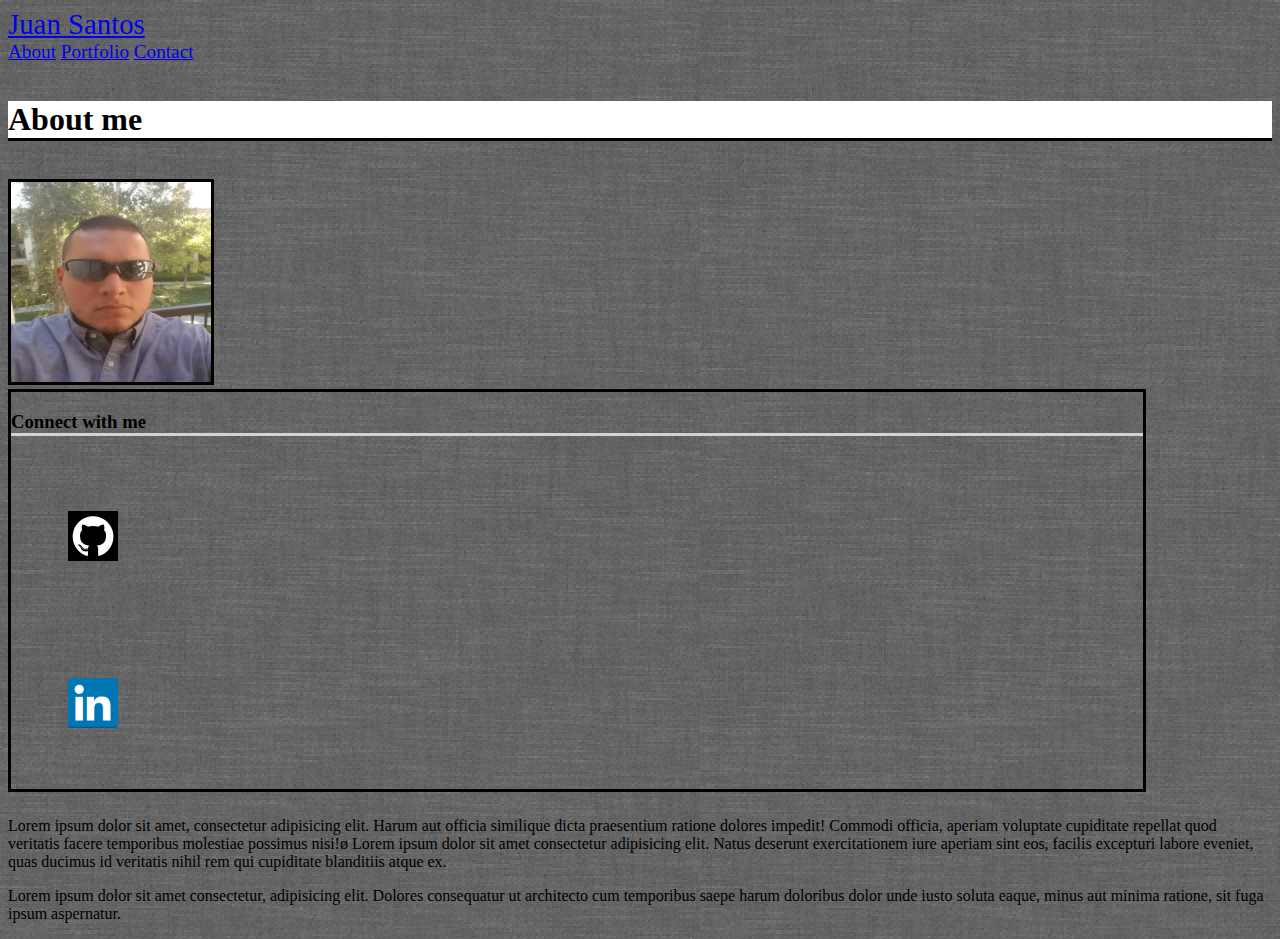
<file: Large screen/index.html>
<!DOCTYPE html>
<html lang="en">

<head>
    <meta charset="UTF-8">
    <meta name="viewport" content="width=device-width, initial-scale=1.0">
    <meta http-equiv="X-UA-Compatible" content="ie=edge">
    <title>Index</title>
    <link rel="stylesheet" href="https://stackpath.bootstrapcdn.com/bootstrap/4.1.0/css/bootstrap.min.css" integrity="sha384-9gVQ4dYFwwWSjIDZnLEWnxCjeSWFphJiwGPXr1jddIhOegiu1FwO5qRGvFXOdJZ4"
        crossorigin="anonymous">
    <link rel="stylesheet" href="./assets/style.css">
</head>

<body>
    <!--navBar-->
    <nav class="navbar navbar-expand-lg navbar-dark bg-dark">
        <div class="container justify-content: space-between" style="width: 95%">
            <!-- Name link -->
            <a class="navbar-brand nav-link active bg-info text-white" style="font-size: 180%" href="./index.html">Juan Santos</a>
            <div class="navbar-nav" style="font-size: 120%">
                <!-- Other HTMl links -->
                <a class="nav-item nav-link" href="./index.html">About</a>
                <a class="nav-item nav-link" href="./portfolio.html">Portfolio</a>
                <a class="nav-item nav-link" href="./contact.html">Contact</a>
            </div>
        </div>
    </nav>
    <!--Bio section-->
    <div class="container-fluid" id="container-background" style="width: 100%">
        <div class="row" style="margin-top: 3%">
            <div class="col-md-12">
                <div class="row">
                    <div class="col-md-12">
                        <h1 class="text-black" style="background-color:white">About me</h1>
                    </div>
                </div>
                <div class="container justify-content-between" style="margin-top: 3%">
                    <div class="row">
                        <div class="col-md-4">
                            <img src="./assets/img/prof-pic-1.jpg" alt="profilePicture" width="200" height="200" id="img-border">
                        </div>
                        <div class="col-md-8">
                            <div class="container" style="width: 90%">
                                <div class="col-md-6" id="img-border">
                                    <div class="row">
                                        <div class="col-md-12">
                                            <h3 class="text-light">Connect with me</h3>
                                        </div>
                                    </div>

                                    <!--Social Media link section-->
                                    <div class="row">
                                        <!--GitHub link-->
                                        <div class="col-md-4">
                                            <a class="nav-link" href="https://github.com/jsantos09" target="_blank">
                                                <img src="./assets/img/github-link.png" width="50" style="margin: 5%">
                                            </a>
                                        </div>
                                        <!--Linkedin link-->
                                        <div class="col-md-4">
                                            <a class="nav-link" href="https://www.linkedin.com/in/jsantos54" target="_blank">
                                                <!--add a margin-->
                                                <img src="./assets/img/linkedin.png" width="50" style="margin: 5%">
                                            </a>
                                        </div>
                                    </div>
                                </div>
                            </div>
                        </div>
                    </div>
                </div>
                <div class="row" style="margin-top: 2%">
                    <div class="col-md-12">
                        <p class="text-white text-justify">Lorem ipsum dolor sit amet, consectetur adipisicing elit. Harum aut officia similique dicta praesentium
                            ratione dolores impedit! Commodi officia, aperiam voluptate cupiditate repellat quod veritatis
                            facere temporibus molestiae possimus nisi!ø Lorem ipsum dolor sit amet consectetur adipisicing
                            elit. Natus deserunt exercitationem iure aperiam sint eos, facilis excepturi labore eveniet,
                            quas ducimus id veritatis nihil rem qui cupiditate blanditiis atque ex.</p>
                        <p class="text-white text-justify">Lorem ipsum dolor sit amet consectetur, adipisicing elit. Dolores consequatur ut architecto cum temporibus
                            saepe harum doloribus dolor unde iusto soluta eaque, minus aut minima ratione, sit fuga ipsum
                            aspernatur.
                        </p>
                    </div>
                </div>
            </div>
        </div>
    </div>
    </div>
    </div>
</body>

</html>
</file>
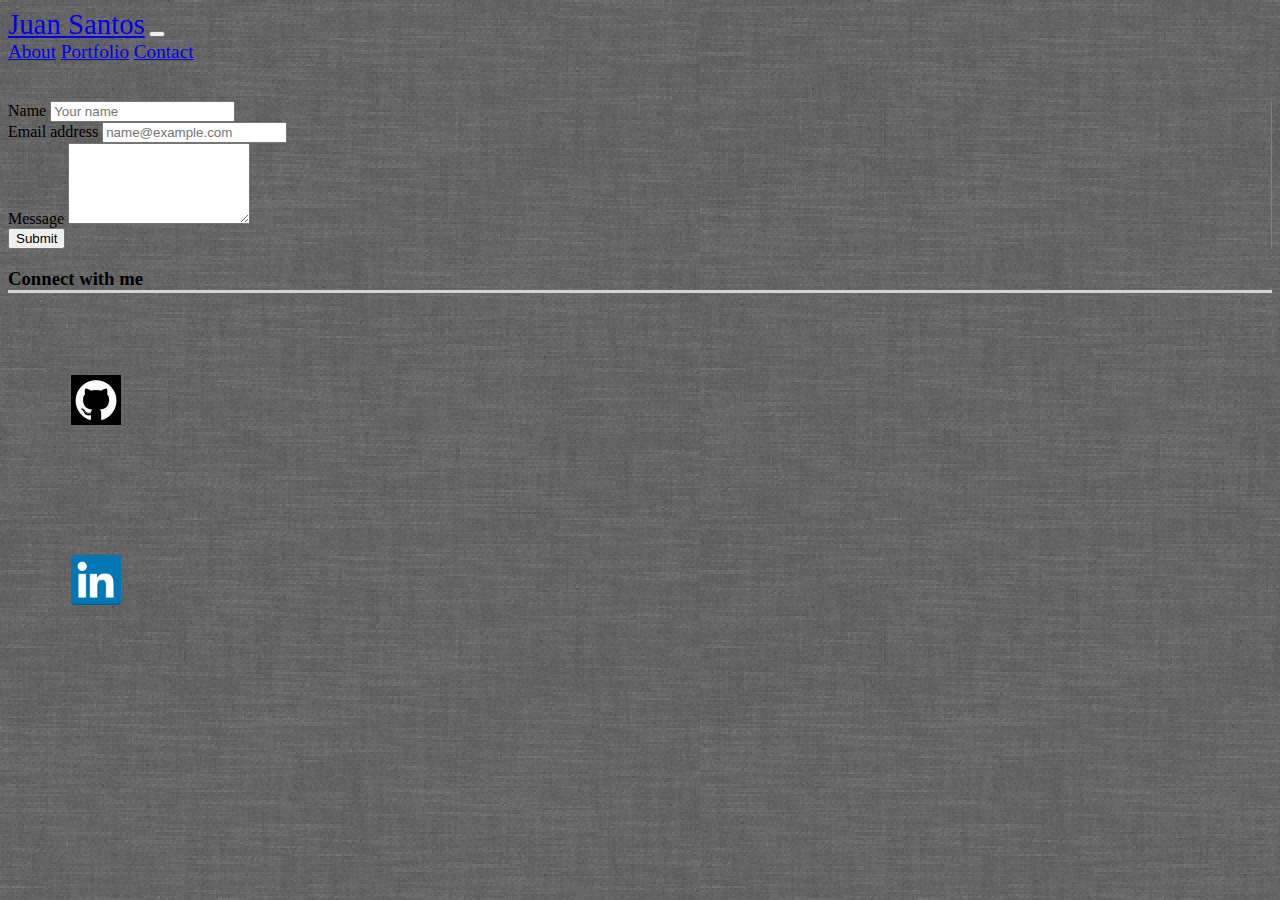
<file: Large screen/contact.html>
<!DOCTYPE html>
<html lang="en">

<head>
  <meta charset="UTF-8">
  <meta name="viewport" content="width=device-width, initial-scale=1.0">
  <meta http-equiv="X-UA-Compatible" content="ie=edge">
  <title>Contact</title>
  <link rel="stylesheet" href="https://stackpath.bootstrapcdn.com/bootstrap/4.1.0/css/bootstrap.min.css" integrity="sha384-9gVQ4dYFwwWSjIDZnLEWnxCjeSWFphJiwGPXr1jddIhOegiu1FwO5qRGvFXOdJZ4"
    crossorigin="anonymous">
  <link rel="stylesheet" href="./assets/style.css">
</head>

<body>
  <nav class="navbar navbar-expand-lg navbar-dark bg-dark">
    <div class="container justify-content: space-between" style="width: 95%">
      <a class="navbar-brand nav-link active bg-info text-white" style="font-size: 180%" href="./index.html">Juan Santos</a>
      <button class="navbar-toggler" type="button" data-toggle="collapse" data-target="#navbarNavAltMarkup" aria-controls="navbarNavAltMarkup"
        aria-expanded="false" aria-label="Toggle navigation">
        <span class="navbar-toggler-icon"></span>
      </button>
      <div class="navbar-nav" style="font-size: 120%">
        <a class="nav-item nav-link" href="./index.html">About</a>
        <a class="nav-item nav-link" href="./portfolio.html">Portfolio</a>
        <a class="nav-item nav-link" href="./contact.html">Contact</a>
      </div>
    </div>
  </nav>

  <div class="container-fluid" style="margin-top: 3%">
    <div class="row">
      <div class="col-md-6" id="right-line">
          <form>
              <div class="form-group">
                  <label class="text-white" for="exampleFormControlInput1">Name</label>
                  <input type="text" class="form-control" id="exampleFormControlInput1" placeholder="Your name">
                </div>
              <div class="form-group">
                <label class="text-white" for="exampleFormControlInput1">Email address</label>
                <input type="email" class="form-control" id="exampleFormControlInput1" placeholder="name@example.com">
              </div>
              <div class="form-group">
                <label class="text-white" for="exampleFormControlTextarea1">Message</label>
                <textarea class="form-control" id="exampleFormControlTextarea1" rows="5"></textarea>
              </div>
              <button type="button" class="btn btn-primary">Submit</button>
            </form>
      </div>
      <div class="col-md-6">
          <div class="container" style="width: 100%">
              <div class="col-md-6">
                  <div class="row">
                      <div class="col-md-12">
                          <h3 class="text-light">Connect with me</h3>
                      </div>
                  </div>

                  <!--Link section-->
                  <div class="row">
                      <!--GitHub link-->
                      <div class="col-md-4">
                          <a class="nav-link" href="https://github.com/jsantos09" target="_blank">
                              <img src="./assets/img/github-link.png" width="50" style="margin: 5%">
                          </a>
                      </div>
                      <!--Linkedin link-->
                      <div class="col-md-4">
                          <a class="nav-link" href="https://www.linkedin.com/in/jsantos54" target="_blank">
                              <!--add a margin-->
                              <img src="./assets/img/linkedin.png" width="50" style="margin: 5%">
                          </a>
                      </div>
                  </div>
              </div>
          </div>
      </div>
    </div>
  </div>
</body>

</html>
</file>
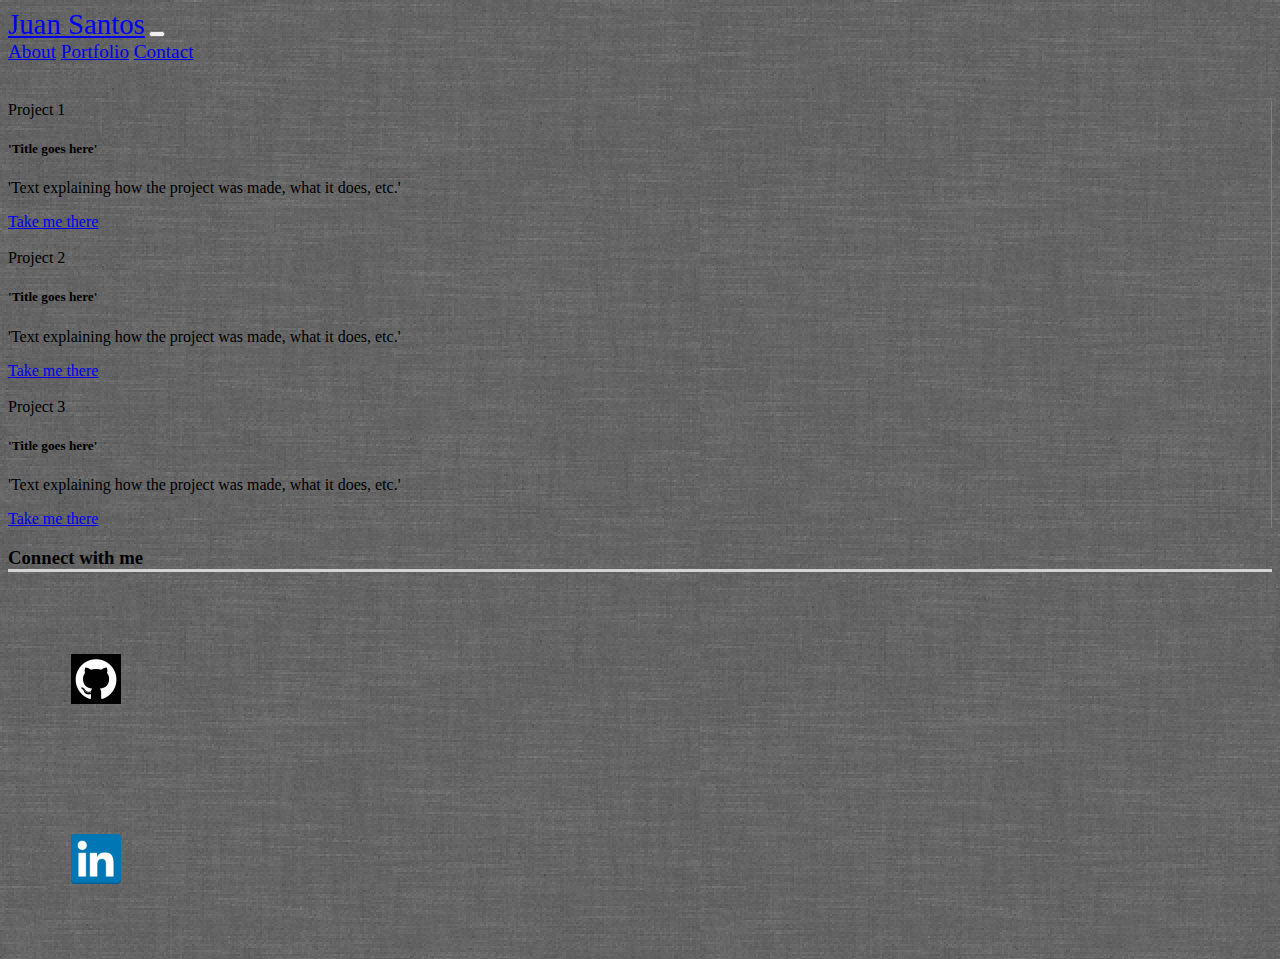
<file: Large screen/portfolio.html>
<!DOCTYPE html>
<html lang="en">

<head>
  <meta charset="UTF-8">
  <meta name="viewport" content="width=device-width, initial-scale=1.0">
  <meta http-equiv="X-UA-Compatible" content="ie=edge">
  <title>Portfolio</title>
  <link rel="stylesheet" href="https://stackpath.bootstrapcdn.com/bootstrap/4.1.0/css/bootstrap.min.css" integrity="sha384-9gVQ4dYFwwWSjIDZnLEWnxCjeSWFphJiwGPXr1jddIhOegiu1FwO5qRGvFXOdJZ4"
    crossorigin="anonymous">
  <link rel="stylesheet" href="./assets/style.css">
</head>

<body>
  <nav class="navbar navbar-expand-lg navbar-dark bg-dark">
    <div class="container justify-content: space-between" style="width: 95%">
      <a class="navbar-brand nav-link active bg-info text-white" style="font-size: 180%" href="./index.html">Juan Santos</a>
      <button class="navbar-toggler" type="button" data-toggle="collapse" data-target="#navbarNavAltMarkup" aria-controls="navbarNavAltMarkup"
        aria-expanded="false" aria-label="Toggle navigation">
        <span class="navbar-toggler-icon"></span>
      </button>
      <div class="navbar-nav" style="font-size: 120%">
        <a class="nav-item nav-link" href="./index.html">About</a>
        <a class="nav-item nav-link" href="./portfolio.html">Portfolio</a>
        <a class="nav-item nav-link" href="./contact.html">Contact</a>
      </div>
    </div>
  </nav>

  <div class="container-fluid" style="margin-top: 3%;">
    <div class="row">
      <div class="col-md-6" id="right-line">
        <div class="container-fluid">
          <div class="row">
            <div class="col-md-12 pre-scrollable">
              <div class="card">
                <div class="card-header">
                  Project 1
                </div>
                <div class="card-body">
                  <h5 class="card-title">'Title goes here'</h5>
                  <p class="card-text">'Text explaining how the project was made, what it does, etc.'</p>
                  <a href="#" class="btn btn-primary">Take me there</a>
                </div>
              </div>
              <br>
              <div class="card">
                <div class="card-header">
                  Project 2
                </div>
                <div class="card-body">
                  <h5 class="card-title">'Title goes here'</h5>
                  <p class="card-text">'Text explaining how the project was made, what it does, etc.'</p>
                  <a href="#" class="btn btn-primary">Take me there</a>
                </div>
              </div>
              <br>
              <div class="card">
                <div class="card-header">
                  Project 3
                </div>
                <div class="card-body">
                  <h5 class="card-title">'Title goes here'</h5>
                  <p class="card-text">'Text explaining how the project was made, what it does, etc.'</p>
                  <a href="#" class="btn btn-primary">Take me there</a>
                </div>
              </div>
            </div>
          </div>
        </div>
      </div>
      <div class="col-md-6">
        <div class="container" style="width: 100%">
          <div class="col-md-6">
            <div class="row">
              <div class="col-md-12">
                <h3 class="text-light">Connect with me</h3>
              </div>
            </div>

            <!--Link section-->
            <div class="row">
              <!--GitHub link-->
              <div class="col-md-4">
                <a class="nav-link" href="https://github.com/jsantos09" target="_blank">
                  <img src="./assets/img/github-link.png" width="50" style="margin: 5%">
                </a>
              </div>
              <!--Linkedin link-->
              <div class="col-md-4">
                <a class="nav-link" href="https://www.linkedin.com/in/jsantos54" target="_blank">
                  <!--add a margin-->
                  <img src="./assets/img/linkedin.png" width="50" style="margin: 5%">
                </a>
              </div>
            </div>
          </div>
        </div>
      </div>
    </div>
  </div>
</body>

</html>
</file>
<file: Large screen/assets/style.css>
h3 {
    border-bottom-style: solid;
    border-bottom-width: 1;
    border-bottom-color: lightgray;
}
h1 {
    border-bottom-style: solid;
    border-bottom-width: 2;
    border-bottom-color: black;
}

#right-line {
    border-right-style: solid;
    border-right-width: 1px;
    border-right-color: gray;
    padding-right: 3%;
}

body {
    background-image: url(../assets/img/grey.png)
}

#img-border {
    border-style: solid;
    border-width: 3px;
    border-color: black;
}
</file>
